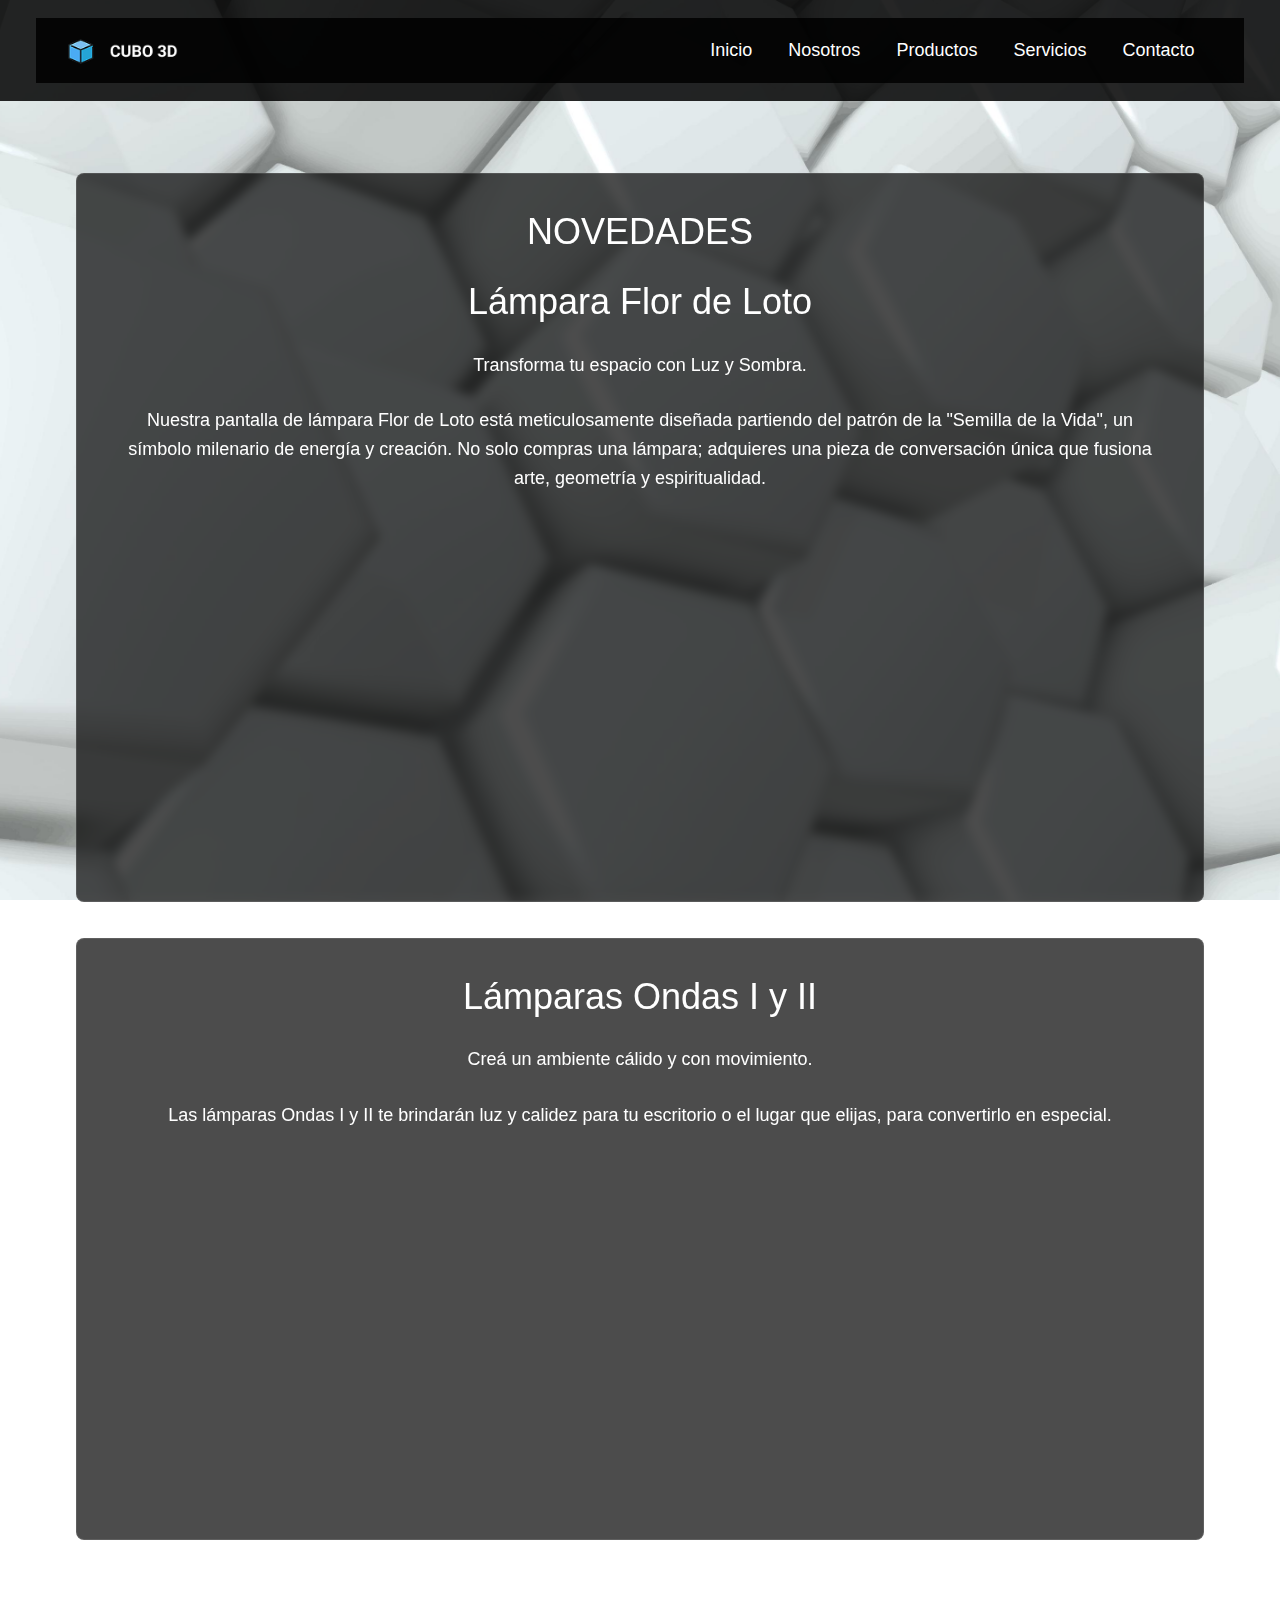
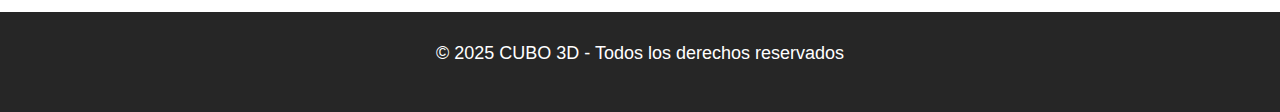
<file: index.html>
<!DOCTYPE html>
<html lang="en">
  <head>
    <meta charset="UTF-8" />
    <meta name="viewport" content="width=device-width, initial-scale=1.0" />

    <title>Lámparas de Diseño en 3D</title>
    <meta name="keywords" content="Lámpara, diseño, 3D, loto, modelo" />
    <meta name="description" content="Impresión de Lámparas de Diseño en 3D" />

    <link
      href="https://cdn.jsdelivr.net/npm/bootstrap@5.3.7/dist/css/bootstrap.min.css"
      rel="stylesheet"
    />

    <link rel="stylesheet" href="./css/styles.css" />
  </head>
  <body>
    <header>
      <nav class="navbar">
        <div class="container-fluid">
          <div class="logo-wrapper">
            <a class="navbar-brand" href="../index.html">
              <img src="../images/logo.png" alt="Logo CUBO 3D" class="logo" />
            </a>
            <button
              class="navbar-toggler"
              type="button"
              data-bs-toggle="collapse"
              data-bs-target="#navbarNav"
              aria-controls="navbarNav"
              aria-expanded="false"
              aria-label="Toggle navigation"
            >
              <span class="navbar-toggler-icon"></span>
            </button>
          </div>
          <div class="navbar-collapse" id="navbarNav">
            <ul class="navbar-nav">
              <li class="nav-item">
                <a class="nav-link actived" href="../index.html">Inicio</a>
              </li>
              <li class="nav-item">
                <a
                  class="nav-link"
                  aria-current="page"
                  href="../pages/nosotros.html"
                  >Nosotros</a
                >
              </li>
              <li class="nav-item">
                <a class="nav-link" href="../pages/productos.html">Productos</a>
              </li>
              <li class="nav-item">
                <a class="nav-link" href="../pages/servicios.html">Servicios</a>
              </li>
              <li class="nav-item">
                <a class="nav-link" href="../pages/contacto.html">Contacto</a>
              </li>
            </ul>
          </div>
        </div>
      </nav>
    </header>

    <main>
      <section>
        <h1>NOVEDADES</h1>
        <h2>Lámpara Flor de Loto</h2>
        <p class="section-text">Transforma tu espacio con Luz y Sombra.</p>
        <p>
          Nuestra pantalla de lámpara Flor de Loto está meticulosamente diseñada
          partiendo del patrón de la "Semilla de la Vida", un símbolo milenario
          de energía y creación. No solo compras una lámpara; adquieres una
          pieza de conversación única que fusiona arte, geometría y
          espiritualidad.
        </p>
        <div>
          <img src="./images/lampara_1.PNG" alt="" />
          <img src="./images/lampara_1.2.PNG" alt="" />
        </div>
      </section>
      <section>
        <h2>Lámparas Ondas I y II</h2>
        <p class="section-text">Creá un ambiente cálido y con movimiento.</p>
        <p>
          Las lámparas Ondas I y II te brindarán luz y calidez para tu
          escritorio o el lugar que elijas, para convertirlo en especial.
        </p>
        <div>
          <img src="./images/lampara_ondas_I.PNG" alt="" />
          <img src="./images/lampara_ondas_II.PNG" alt="" />
        </div>
      </section>
    </main>

    <footer>
      <div>
        <p>© 2025 CUBO 3D - Todos los derechos reservados</p>
      </div>
    </footer>

    <script
      src="https://cdn.jsdelivr.net/npm/bootstrap@5.3.8/dist/js/bootstrap.bundle.min.js"
      integrity="sha384-FKyoEForCGlyvwx9Hj09JcYn3nv7wiPVlz7YYwJrWVcXK/BmnVDxM+D2scQbITxI"
      crossorigin="anonymous"
    ></script>
  </body>
</html>
</file>
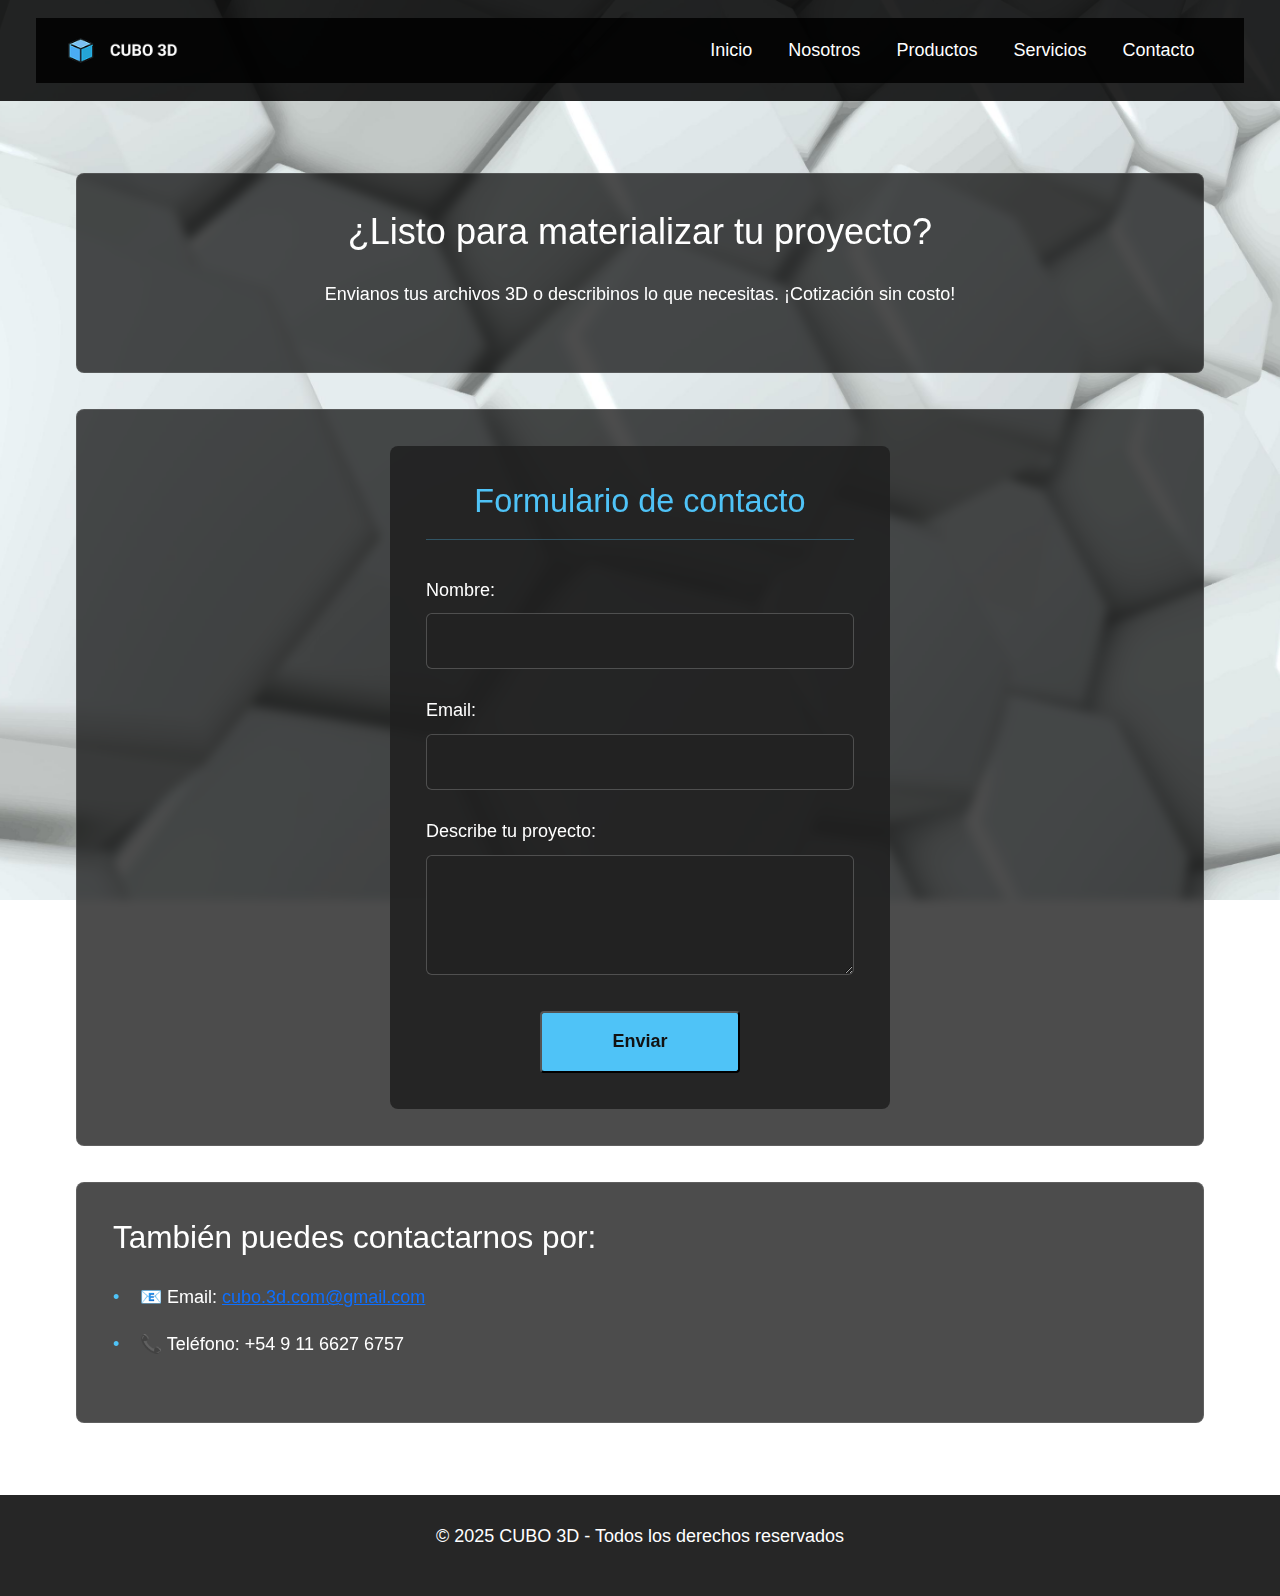
<file: pages/contacto.html>
<!DOCTYPE html>
<html lang="es">
  <head>
    <meta charset="UTF-8" />
    <meta name="viewport" content="width=device-width, initial-scale=1.0" />
    <meta
      name="keywords"
      content="Listo, materializar, proyecto, archivos, nombre, email, proyecto, teléfono, contactarnos, CUBO 3D"
    />
    <meta
      name="description"
      content="Formulario de contacto para que rellene con susu datos el cliente y debajo nuestro contacto de email y teléfono"
    />
    <title>CUBO 3D - Contacto</title>
    <link
      href="https://cdn.jsdelivr.net/npm/bootstrap@5.3.7/dist/css/bootstrap.min.css"
      rel="stylesheet"
    />
    <link rel="stylesheet" href="../css/styles.css" />
  </head>

  <body>
    <header>
      <nav class="navbar">
        <div class="container-fluid">
          <div class="logo-wrapper">
            <img src="../images/logo.png" alt="Logo CUBO 3D" class="logo" />
            <button
              class="navbar-toggler"
              type="button"
              data-bs-toggle="collapse"
              data-bs-target="#navbarNavDropdown"
              aria-controls="navbarNavDropdown"
              aria-expanded="false"
              aria-label="Toggle navigation"
            >
              <span class="navbar-toggler-icon"></span>
            </button>
          </div>
          <div class="navbar-collapse show" id="navbarNavDropdown">
            <ul class="navbar-nav">
              <li class="nav-item">
                <a class="nav-link" href="../index.html">Inicio</a>
              </li>
              <li class="nav-item">
                <a class="nav-link" href="./nosotros.html">Nosotros</a>
              </li>
              <li class="nav-item">
                <a class="nav-link" href="./productos.html">Productos</a>
              </li>
              <li class="nav-item">
                <a class="nav-link" href="./servicios.html">Servicios</a>
              </li>
              <li class="nav-item">
                <a
                  class="nav-link actived"
                  aria-current="page"
                  href="./contacto.html"
                  >Contacto</a
                >
              </li>
            </ul>
          </div>
        </div>
      </nav>
    </header>

    <main>
      <section>
        <h1>¿Listo para materializar tu proyecto?</h1>
        <p>
          Envianos tus archivos 3D o describinos lo que necesitas. ¡Cotización
          sin costo!
        </p>
      </section>

      <section>
        <div class="contact-form">
          <h3 class="contact-form__title">Formulario de contacto</h3>
          <form action="https://getform.io/f/broglvla" method="POST">
            <div class="form-group">
              <label for="nombre" class="form-group__label">Nombre:</label>
              <input type="text" name="nombre" class="form-control" />
            </div>

            <div class="form-group">
              <label for="email" class="form-group__label">Email:</label>
              <input type="email" name="email" class="form-control" />
            </div>

            <div class="form-group">
              <label for="mensaje" class="form-group__label"
                >Describe tu proyecto:</label
              >
              <textarea name="message" class="form-control"></textarea>
            </div>

            <button type="submit" class="btn-submit">Enviar</button>
          </form>
        </div>
      </section>

      <section>
        <h3 class="section-title">También puedes contactarnos por:</h3>
        <ul class="section-list">
          <li>
            📧 Email:
            <a href="mailto:cubo.3d.com@gmail.com">cubo.3d.com@gmail.com</a>
          </li>
          <li>📞 Teléfono: +54 9 11 6627 6757</li>
        </ul>
      </section>
    </main>

    <footer>
      <div>
        <p class="footer-text">
          © 2025 CUBO 3D - Todos los derechos reservados
        </p>
      </div>
    </footer>

    <script src="https://cdn.jsdelivr.net/npm/bootstrap@5.3.7/dist/js/bootstrap.bundle.min.js"></script>
  </body>
</html>
</file>
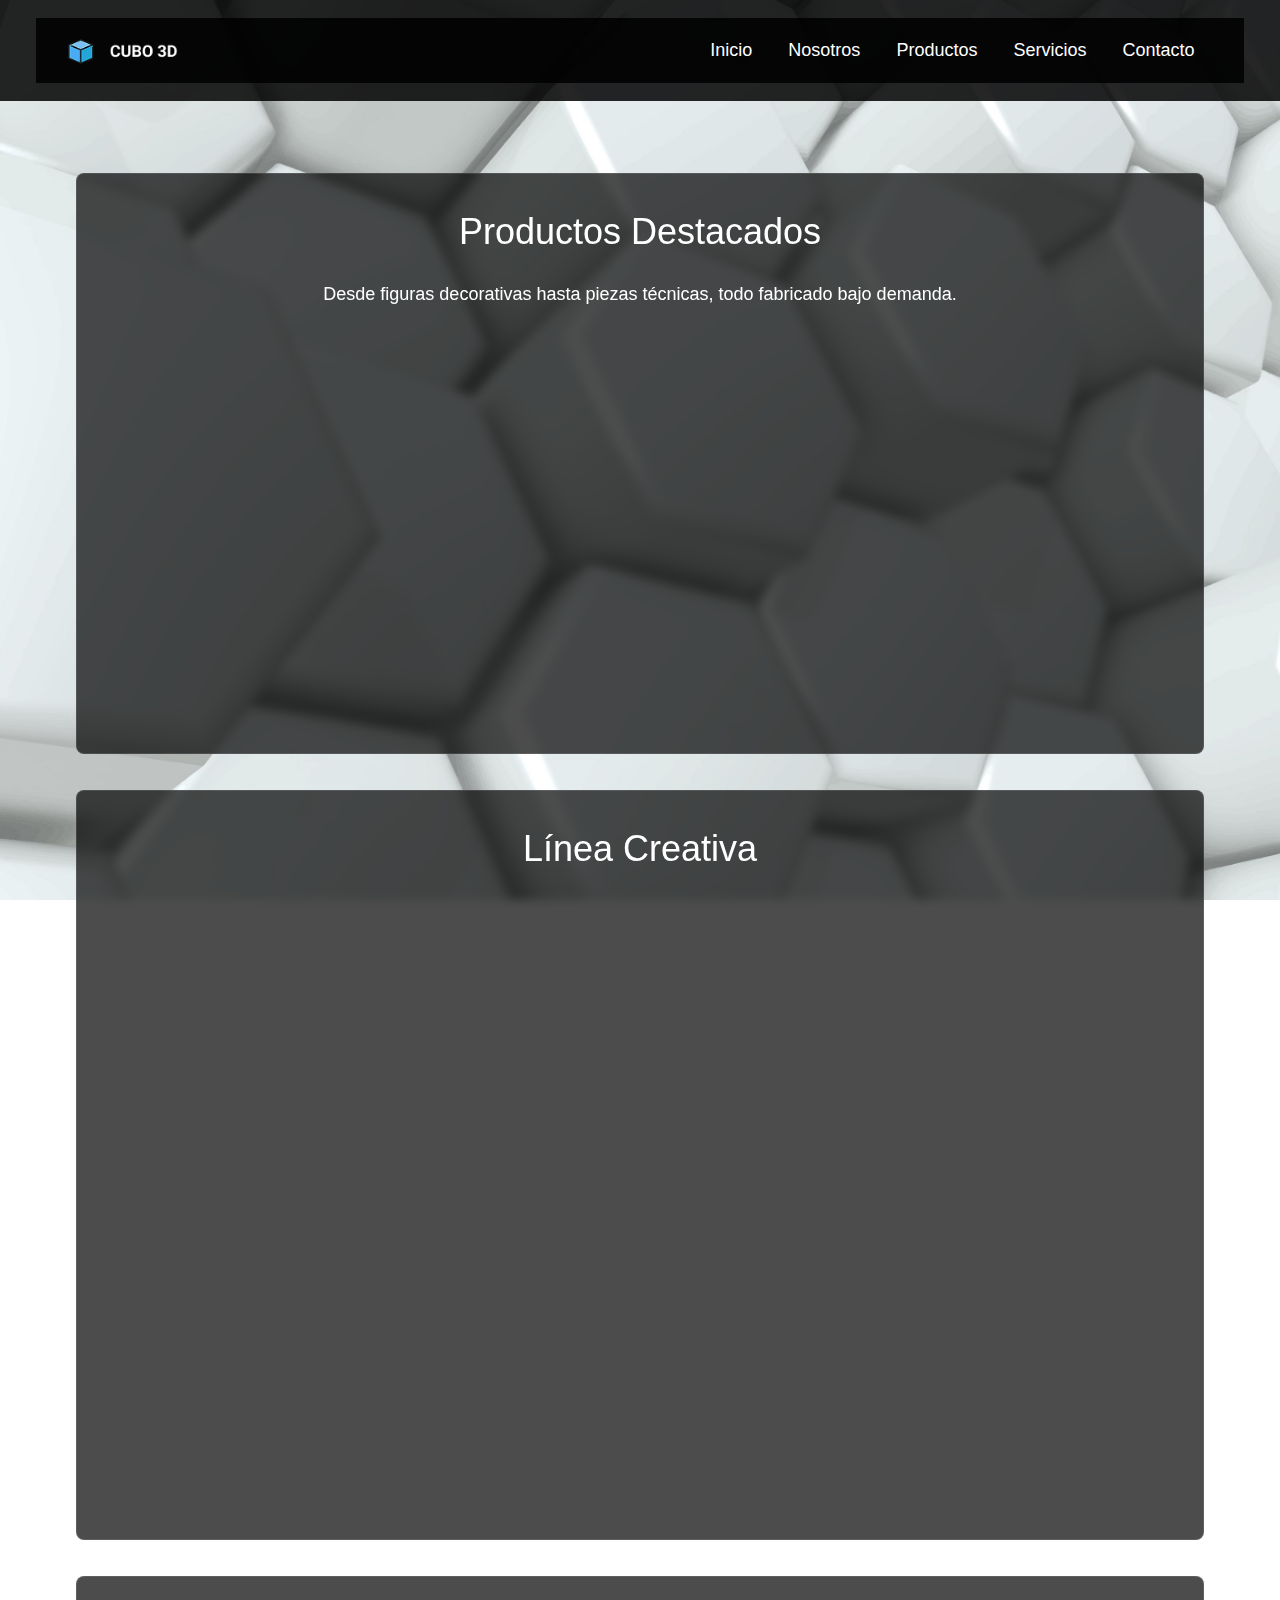
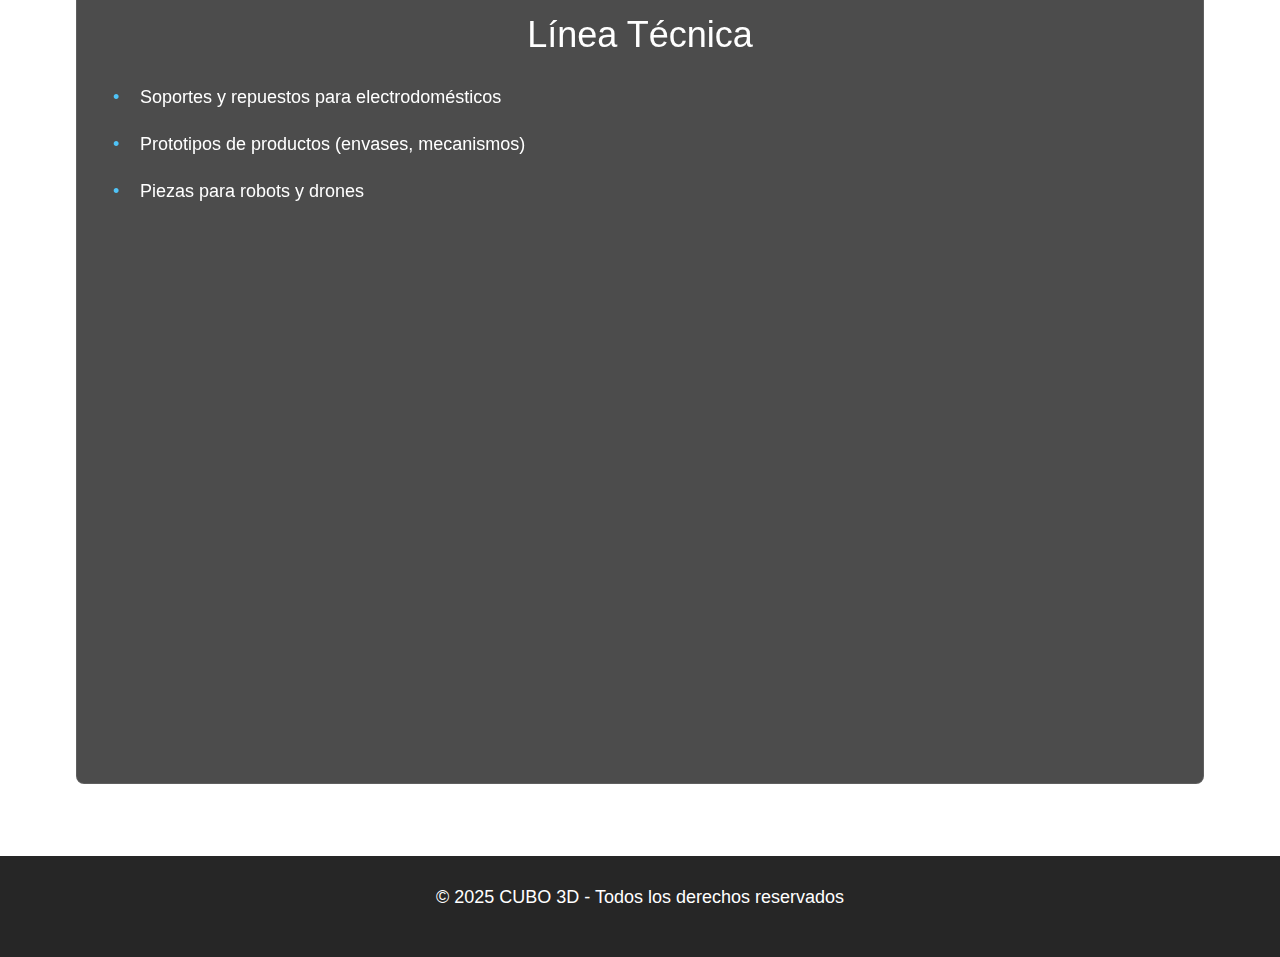
<file: pages/productos.html>
<!DOCTYPE html>
<html lang="es">
  <head>
    <meta charset="UTF-8" />
    <meta name="viewport" content="width=device-width, initial-scale=1.0" />
    <meta
      name="keywords"
      content="Productos, técnicas, diseño, decoración, repuestos, piezas, CUBO 3D"
    />
    <meta
      name="description"
      content="Descripción breve de Productos Destacados, Línea de productos, Línea técnica"
    />
    <title>CUBO 3D - Productos</title>
    <link
      href="https://cdn.jsdelivr.net/npm/bootstrap@5.3.7/dist/css/bootstrap.min.css"
      rel="stylesheet"
    />
    <link rel="stylesheet" href="../css/styles.css" />
    <link rel="stylesheet" href="https://unpkg.com/aos@2.3.4/dist/aos.css" />
  </head>

  <body>
    <header>
      <nav class="navbar">
        <div class="container-fluid">
          <div class="logo-wrapper">
            <a class="navbar-brand" href="../index.html">
              <img src="../images/logo.png" alt="Logo CUBO 3D" class="logo" />
            </a>
            <button
              class="navbar-toggler"
              type="button"
              data-bs-toggle="collapse"
              data-bs-target="#navbarNav"
              aria-controls="navbarNav"
              aria-expanded="false"
              aria-label="Toggle navigation"
            >
              <span class="navbar-toggler-icon"></span>
            </button>
          </div>
          <div class="navbar-collapse" id="navbarNav">
            <ul class="navbar-nav">
              <li class="nav-item">
                <a class="nav-link" href="../index.html">Inicio</a>
              </li>
              <li class="nav-item">
                <a class="nav-link" href="./nosotros.html">Nosotros</a>
              </li>
              <li class="nav-item">
                <a
                  class="nav-link actived"
                  aria-current="page"
                  href="./productos.html"
                  >Productos</a
                >
              </li>
              <li class="nav-item">
                <a class="nav-link" href="./servicios.html">Servicios</a>
              </li>
              <li class="nav-item">
                <a class="nav-link" href="./contacto.html">Contacto</a>
              </li>
            </ul>
          </div>
        </div>
      </nav>
    </header>

    <main>
      <section>
        <h1 class="section-title">Productos Destacados</h1>
        <p data-aos="fade-down" class="section-text">
          Desde figuras decorativas hasta piezas técnicas, todo fabricado bajo
          demanda.
        </p>
        <div class="image-content">
          <img src="../images/aviones.png" alt="Modelo 3D de avión" />
        </div>
      </section>

      <section>
        <h1 class="section-title">Línea Creativa</h1>
        <ul data-aos="fade-down" class="section-list">
          <li>Figuras de colección (personajes, animales)</li>
          <li>Joyería personalizada (diseños geométricos)</li>
          <li>Decoración para el hogar (organizadores, lámparas, floreros)</li>
        </ul>
        <div class="image-content">
          <img src="../images/florero.png" alt="Florero impreso en 3D" />
        </div>
      </section>

      <section>
        <h1 class="section-title">Línea Técnica</h1>
        <ul class="section-list">
          <li>Soportes y repuestos para electrodomésticos</li>
          <li>Prototipos de productos (envases, mecanismos)</li>
          <li>Piezas para robots y drones</li>
        </ul>
        <div class="image-content">
          <img
            src="../images/soporte_celu.png"
            alt="Soporte para celular impreso en 3D"
            class="img-medium"
          />
        </div>
      </section>
    </main>

    <footer>
      <div>
        <p class="footer-text">
          © 2025 CUBO 3D - Todos los derechos reservados
        </p>
      </div>
    </footer>

    <script src="https://cdn.jsdelivr.net/npm/bootstrap@5.3.7/dist/js/bootstrap.bundle.min.js"></script>

    <script src="https://unpkg.com/aos@2.3.1/dist/aos.js"></script>

    <script>
      AOS.init(1000);
    </script>
  </body>
</html>
</file>
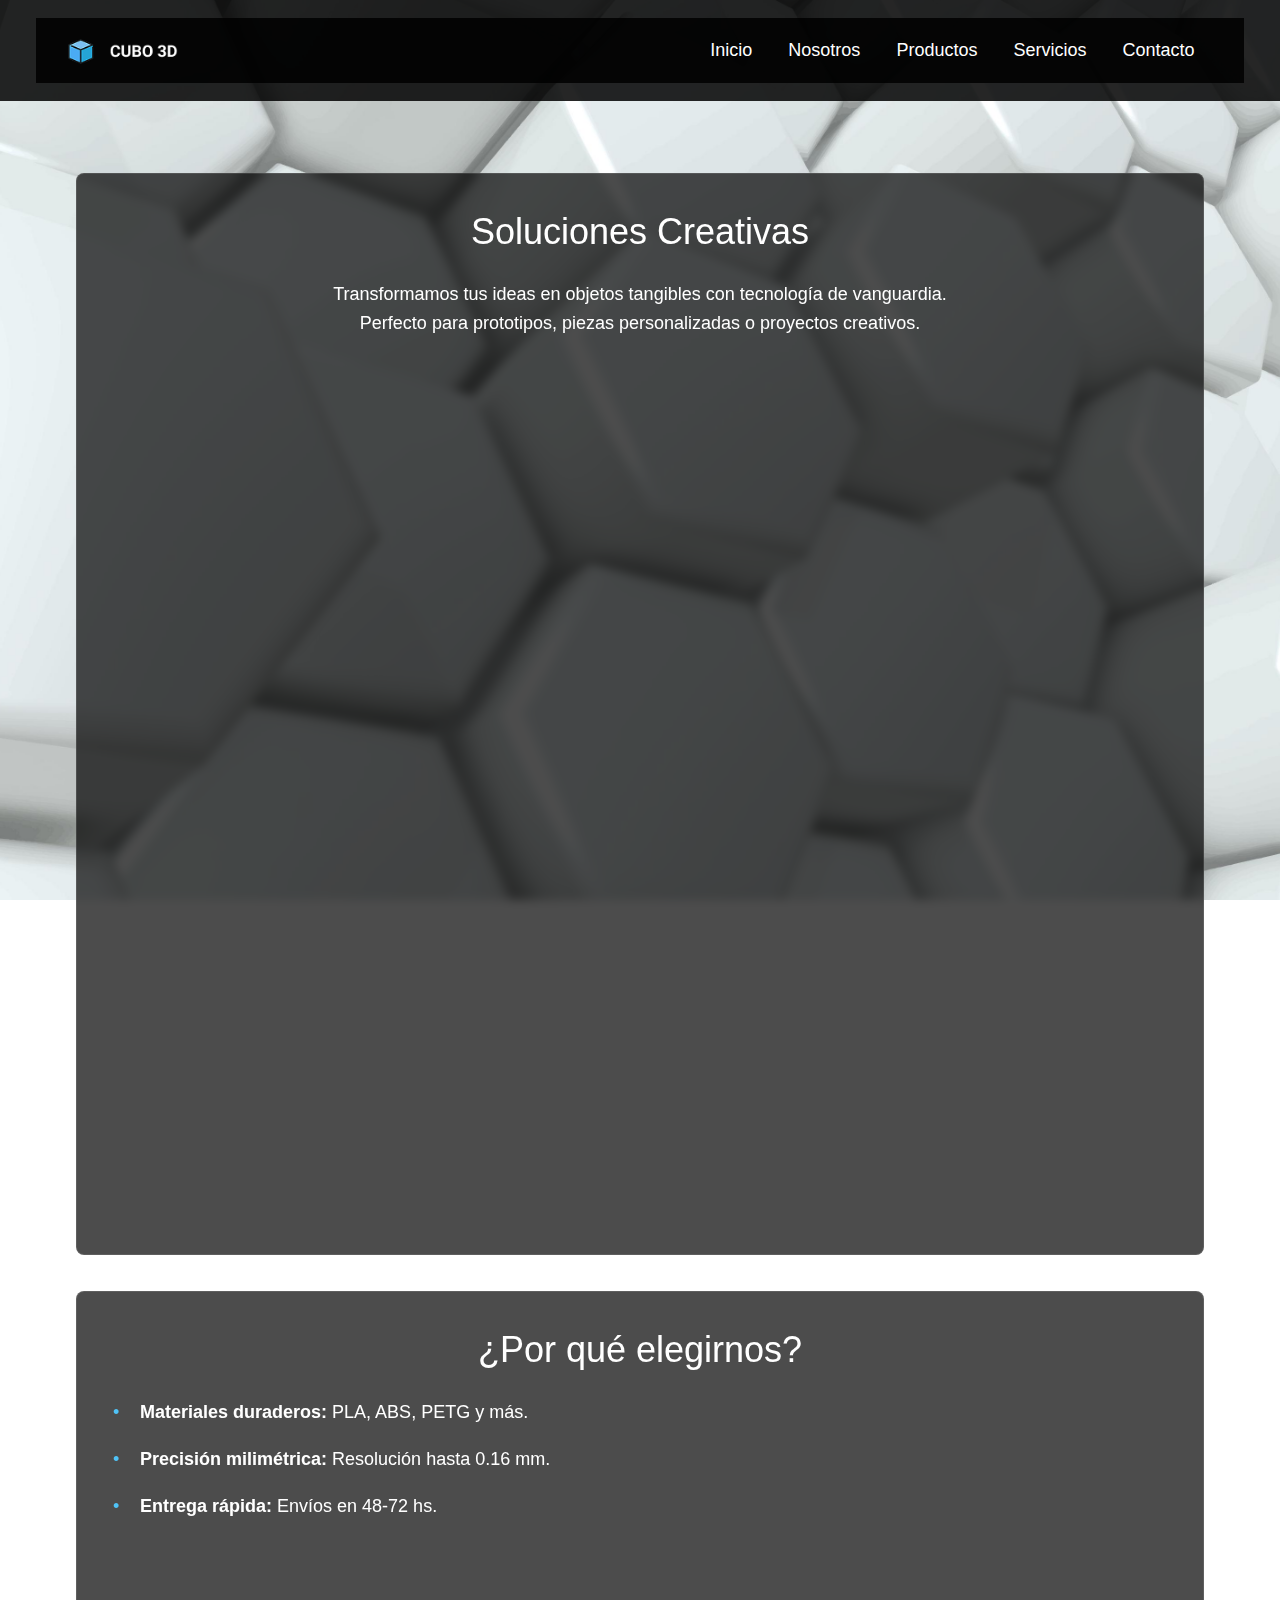
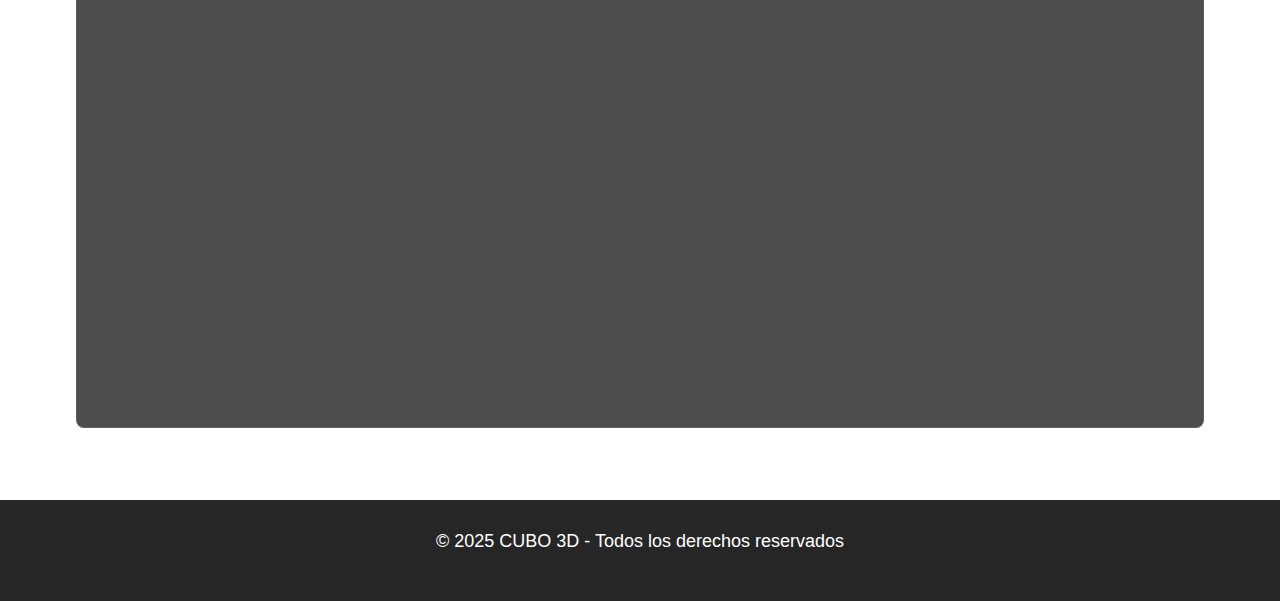
<file: pages/servicios.html>
<!DOCTYPE html>
<html lang="es">
  <head>
    <meta charset="UTF-8" />
    <meta name="viewport" content="width=device-width, initial-scale=1.0" />
    <meta
      name="keywords"
      content="soluciones, creativas, personalizadas, presición, entrega rápida, CUBO 3D"
    />
    <meta
      name="description"
      content="Descripción breve de nuestras soluciones creativas y ¿Por qué elegirnos?"
    />

    <title>CUBO 3D - Impresión 3D Profesional</title>

    <link
      href="https://cdn.jsdelivr.net/npm/bootstrap@5.3.7/dist/css/bootstrap.min.css"
      rel="stylesheet"
    />
    <link rel="stylesheet" href="../css/styles.css" />
    <link rel="stylesheet" href="https://unpkg.com/aos@2.3.4/dist/aos.css" />
  </head>

  <body>
    <header>
      <nav class="navbar">
        <div class="container-fluid">
          <div class="logo-wrapper">
            <a class="navbar-brand" href="../index.html">
              <img src="../images/logo.png" alt="Logo CUBO 3D" class="logo" />
            </a>
            <button
              class="navbar-toggler"
              type="button"
              data-bs-toggle="collapse"
              data-bs-target="#navbarNav"
              aria-controls="navbarNav"
              aria-expanded="false"
              aria-label="Toggle navigation"
            >
              <span class="navbar-toggler-icon"></span>
            </button>
          </div>
          <div class="navbar-collapse" id="navbarNav">
            <ul class="navbar-nav">
              <li class="nav-item">
                <a class="nav-link" href="../index.html">Inicio</a>
              </li>
              <li class="nav-item">
                <a class="nav-link" href="./nosotros.html">Nosotros</a>
              </li>
              <li class="nav-item">
                <a class="nav-link" href="./productos.html">Productos</a>
              </li>
              <li class="nav-item">
                <a
                  class="nav-link actived"
                  aria-current="page"
                  href="./servicios.html"
                  >Servicios</a
                >
              </li>
              <li class="nav-item">
                <a class="nav-link" href="./contacto.html">Contacto</a>
              </li>
            </ul>
          </div>
        </div>
      </nav>
    </header>

    <main>
      <section>
        <h1 class="section-title">Soluciones Creativas</h1>
        <p class="section-text">
          Transformamos tus ideas en objetos tangibles con tecnología de
          vanguardia.<br />
          Perfecto para prototipos, piezas personalizadas o proyectos creativos.
        </p>
        <div class="image-content">
          <img src="../images/filtro.jpg" alt="Filtro 3D" class="img-medium" />
        </div>
      </section>

      <section>
        <h1 class="section-title">¿Por qué elegirnos?</h1>
        <ul class="section-list">
          <li><strong>Materiales duraderos:</strong> PLA, ABS, PETG y más.</li>
          <li>
            <strong>Precisión milimétrica:</strong> Resolución hasta 0.16 mm.
          </li>
          <li><strong>Entrega rápida:</strong> Envíos en 48-72 hs.</li>
        </ul>
        <div class="image-content">
          <img
            src="../images/avion.png"
            alt="Soporte para PC 3D"
            class="img-medium"
          />
        </div>
      </section>
    </main>

    <footer>
      <p class="footer-text">© 2025 CUBO 3D - Todos los derechos reservados</p>
    </footer>

    <script
      src="https://cdn.jsdelivr.net/npm/bootstrap@5.3.7/dist/js/bootstrap.bundle.min.js"
      integrity="sha384-ndDqU0Gzau9qJ1lfW4pNLlhNTkCfHzAVBReH9diLvGRem5+R9g2FzA8ZGN954O5Q"
      crossorigin="anonymous"
    ></script>

    <script src="https://unpkg.com/aos@2.3.1/dist/aos.js"></script>

    <script>
      AOS.init(1000);
    </script>
  </body>
</html>
</file>
<file: css/styles.css>
* {
  margin: 0;
  padding: 0;
}

html {
  font-size: 18px;
  height: 100%;
}

/*Body*/

body {
  font-family: "Arial", sans-serif;
  line-height: 1.6;
  min-height: 100vh;
  display: flex;
  flex-direction: column;
  background-image: url(../images/fondo_hexagonal.jpg);
  background-size: cover;
  background-repeat: no-repeat;
  background-attachment: fixed;
  background-position: center;
  color: white;
}

/*Main*/

main {
  flex: 1;
  width: 100%;
  max-width: 1200px;
  margin: 0 auto;
  padding: 2rem;
}

@media screen and (max-width: 768px) {
  main {
    padding: 1rem;
  }
  .section {
    margin: 1.5rem 0;
    padding: 1.5rem;
  }
  .contact-form {
    padding: 1.5rem;
  }
}

/*Formulario*/

.contact-form .btn-submit {
  padding: 0.8rem 1.5rem;
  border-radius: 4px;
  font-size: 1rem;
  font-weight: 600;
  cursor: pointer;
  transition: all 0.3s ease;
}

.contact-form .form-control {
  width: 100%;
  padding: 0.8rem;
  border: 1px solid #444;
  border-radius: 4px;
  background-color: rgba(255, 255, 255, 0.1);
  font-size: 1rem;
  transition: all 0.3s ease;
  color: white;
}
.contact-form .form-control:focus {
  border-color: #4fc3f7;
  outline: none;
  background-color: rgba(255, 255, 255, 0.15);
  box-shadow: 0 0 0 2px rgba(79, 195, 247, 0.2);
}

.contact-form {
  max-width: 500px;
  margin: 0 auto;
  padding: 2rem;
  background-color: rgba(30, 30, 30, 0.85);
  border-radius: 8px;
}
.contact-form__title {
  text-align: center;
  margin-bottom: 2rem;
  font-size: 1.8rem;
  color: #4fc3f7;
  padding-bottom: 1rem;
  border-bottom: 1px solid rgba(79, 195, 247, 0.3);
}
.contact-form .form-group {
  margin-bottom: 1.5rem;
  text-align: left;
}
.contact-form .form-group__label {
  display: block;
  margin-bottom: 0.5rem;
  font-weight: 500;
  color: #fff;
  text-align: left;
}
.contact-form .form-control {
  display: block;
  width: 100%;
  padding: 0.75rem;
  border-radius: 6px;
  border: 1px solid rgba(255, 255, 255, 0.2);
  background-color: #222;
  color: #fff;
  text-align: left;
}
.contact-form .form-control:focus {
  outline: none;
  border-color: #4fc3f7;
  box-shadow: 0 0 5px rgba(79, 195, 247, 0.5);
}
.contact-form textarea.form-control {
  resize: vertical;
  min-height: 120px;
}
.contact-form .btn-submit {
  background-color: #4fc3f7;
  color: #121212;
  display: block;
  width: 100%;
  max-width: 200px;
  margin: 2rem auto 0;
}
.contact-form .btn-submit:hover {
  background-color: rgb(127.7826086957, 211.6304347826, 249.2173913043);
  transform: translateY(-2px);
}

/*Nav*/

.navbar {
  padding: 0.5rem 1rem;
  background-color: rgba(0, 0, 0, 0.85);
  color: white;
}

.navbar > .container-fluid {
  display: flex;
  flex-wrap: nowrap;
  align-items: center;
}

.logo-wrapper {
  display: flex;
  align-items: center;
  gap: 1rem;
  width: auto;
  justify-content: flex-end;
}

.navbar-collapse {
  flex-grow: 0;
  justify-content: flex-end;
  display: none;
}

.navbar-collapse.show {
  display: flex;
}

.navbar-nav {
  display: flex;
  align-items: center;
  margin-left: auto;
  flex-direction: row;
}

.navbar .nav-link {
  color: white;
}

.nav-link {
  color: white;
  padding: 0.5rem 1rem;
  transition: all 0.3s ease;
}
.nav-link:hover,
.nav-link:focus {
  color: #4fc3f7;
}
.nav-link.active {
  color: #4fc3f7;
  font-weight: 600;
}

.navbar-toggler {
  border: 1px solid rgba(255, 255, 255, 0.3);
  padding: 0.25rem 0.5rem;
  margin-left: auto;
  order: 2;
  background: transparent;
  cursor: pointer;
}
@media (min-width: 670px) {
  .navbar-toggler {
    display: none;
  }
}

.navbar-toggler:focus {
  outline: none;
  box-shadow: 0 0 0 2px rgba(79, 195, 247, 0.5);
}

.navbar-toggler-icon {
  background-image: url("data:image/svg+xml,%3csvg xmlns='http://www.w3.org/2000/svg' viewBox='0 0 30 30'%3e%3cpath stroke='rgba%28255, 255, 255, 0.8%29' stroke-linecap='round' stroke-miterlimit='10' stroke-width='2' d='M4 7h22M4 15h22M4 23h22'/%3e%3c/svg%3e");
  width: 1.5em;
  height: 1.5em;
}

.logo {
  width: 110px;
  height: auto;
  transition: transform 0.3s ease;
}
.logo:hover {
  transform: scale(1.05);
}

.navbar.bg-dark {
  border-bottom: none;
}

@media (max-width: 669px) {
  .navbar > .container-fluid {
    flex-wrap: wrap;
  }
  .navbar-collapse {
    background-color: rgba(0, 0, 0, 0.9);
    padding: 1rem;
    margin-top: 0.5rem;
    border-radius: 0.25rem;
    width: 100%;
    flex-basis: 100%;
  }
  .navbar-nav {
    flex-direction: column;
    width: 100%;
    margin-left: 0;
  }
  .nav-link {
    padding: 0.5rem 0;
    text-align: center;
    width: 100%;
  }
  .logo-wrapper {
    width: 100%;
    justify-content: space-between;
  }
  .navbar-collapse:not(.show) {
    display: none;
  }
  .navbar-collapse.collapsing {
    height: auto;
    transition: height 0.35s ease;
    overflow: hidden;
  }
  .navbar-collapse.show {
    display: flex;
    height: auto;
  }
}
@media (min-width: 670px) {
  .navbar-collapse {
    display: flex;
    flex-basis: auto;
  }
  .navbar-nav {
    flex-direction: row;
  }
}

/*Footer*/

footer {
  background-color: rgba(0, 0, 0, 0.85);
  color: white;
  padding: 1.5rem;
  text-align: center;
  width: 100%;
}

/*Section*/

section {
  background-color: rgba(0, 0, 0, 0.7);
  margin: 2rem 0;
  padding: 2rem;
  border-radius: 8px;
  backdrop-filter: blur(5px);
  border: 1px solid rgba(255, 255, 255, 0.1);
  color: white;
}
section h1,
h2 {
  text-align: center;
  margin-bottom: 1.5rem;
  font-size: 2rem;
  color: white;
}
section p {
  text-align: center;
  margin-bottom: 1.5rem;
  color: white;
}
section ul {
  list-style: none;
  padding: 0;
  margin: 1.5rem 0;
  color: white;
}
section ul li {
  margin-bottom: 1rem;
  padding-left: 1.5rem;
  position: relative;
}
section ul li::before {
  content: "•";
  color: #4fc3f7;
  position: absolute;
  left: 0;
}
section div {
  text-align: center;
  margin-top: 1.5rem;
}
section div img {
  padding: 12px;
  max-width: 100%;
  height: auto;
  border-radius: 8px;
  box-shadow: 0 4px 8px rgba(0, 0, 0, 0.3);
  opacity: 0;
  animation: fadeIn 1s ease-in forwards;
}

.img-medium {
  max-width: 50%;
}

@keyframes fadeIn {
  0% {
    opacity: 0;
  }
  100% {
    opacity: 1;
  }
}
@media (max-width: 768px) {
  section {
    margin: 1.5rem 0;
    padding: 1.5rem;
  }
}
@media (max-width: 480px) {
  section {
    padding: 1.2rem;
  }
  section h2 {
    font-size: 1.5rem;
  }
}

/*Header*/

header {
  background-color: rgba(0, 0, 0, 0.85);
  padding: 1rem 2rem;
}
</file>
